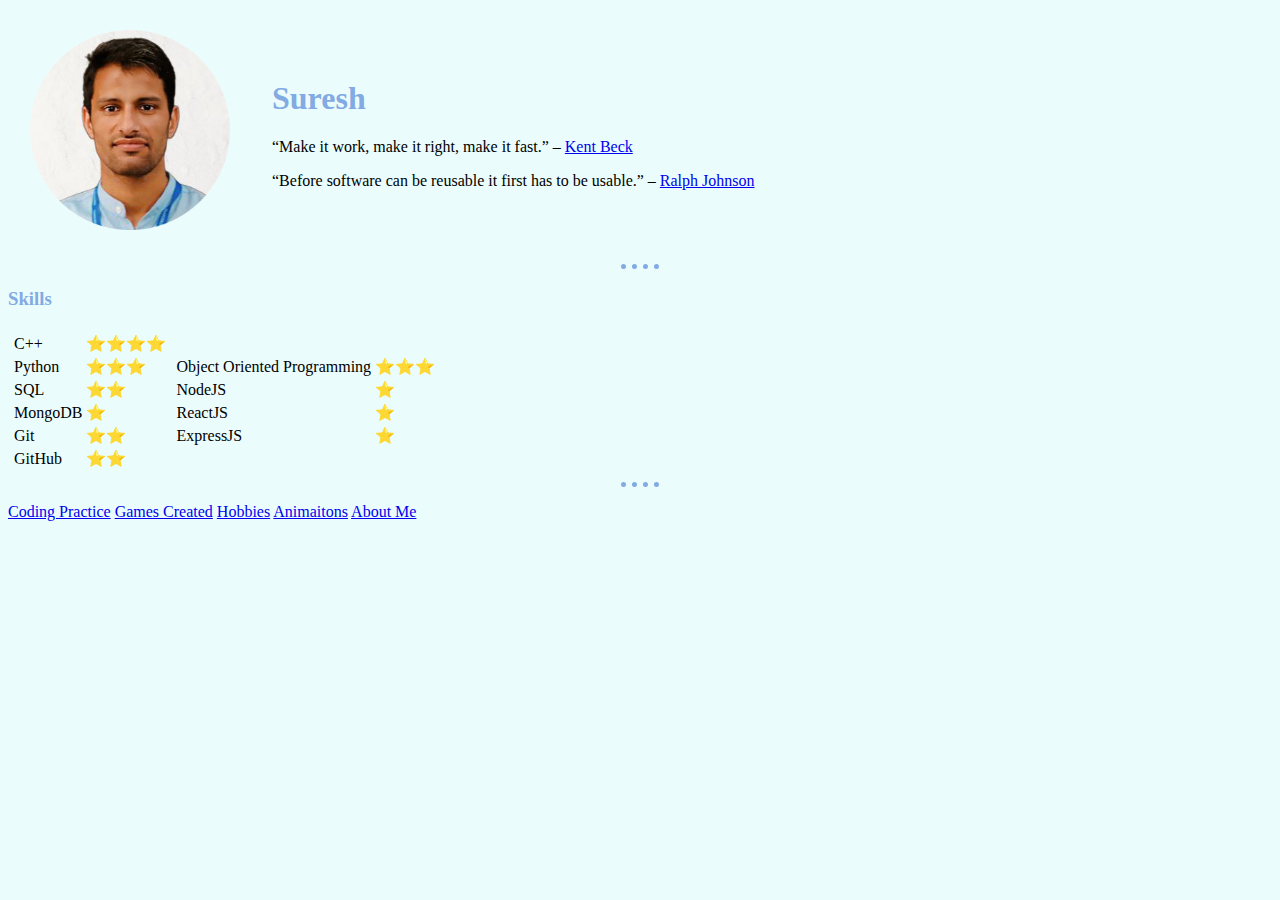
<file: index.html>
<!DOCTYPE html>
<html>
<head>
  <meta charset="utf-8">
  <meta name="viewport" content="width=device-width, initial-scale=1">
  <title>Suresh's Home</title>
  <link rel="stylesheet" type="text/css" href="css/style.css">
  <link rel="icon" href="images/favicon.ico" type="image/x-icon" />
</head>
<body>

  <table cellpadding="20px">
    <tr>
      <td>
        <img src="images/suresh.png" width="200rem" height="200rem">
      </td>
      <td>
        <h1>Suresh</h1>
        <p>“Make it work, make it right, make it fast.” – <a href="https://en.wikipedia.org/wiki/Kent_Beck" target="blank">Kent Beck</a></p>
        <p>“Before software can be reusable it first has to be usable.” – <a href="https://en.wikipedia.org/wiki/Ralph_Johnson_(computer_scientist)" target="blank">Ralph Johnson</a></p>
        <!-- <p>I'm an aspiring coder and web developer. I love coding, gaming, singing, dancing, instrument playing, sketching, painting and writing.</p> -->
      </td>
    </tr>
  </table>
  <hr>

  <!-- <h3>Work Experience</h3> -->
  <!-- <table cellpadding="20px" style="border-collapse: collapse;"> -->
    <!-- <thead> -->
      <!-- <tr> -->
        <!-- <th>Year</th> -->
        <!-- <th>Profile</th> -->
      <!-- </tr> -->
    <!-- </thead> -->
    <!-- <tbody> -->
      <!-- <tr> -->
        <!-- <td>2010-13</td> -->
        <!-- <td>Front-end Developer, worked with HTML, CSS, JavaScript</td> -->
      <!-- </tr> -->
      <!-- <tr> -->
        <!-- <td>2013-14</td> -->
        <!-- <td>Front-end Senior Developer, worked with ReactJS, ExpressJS</td> -->
      <!-- </tr> -->
      <!-- <tr> -->
        <!-- <td>2014</td> -->
        <!-- <td>Full-stack Developer, worked with NodeJS, MonogDB, PostgreSQL, MySQL</td> -->
      <!-- </tr> -->
    <!-- </tbody> -->
  <!-- </table> -->
  <!-- <hr> -->

  <h3>Skills</h3>
  <table>
    <tr>
      <td>
        <table>
          <!-- <caption>Table1</caption> -->
          <tr> <td>C++</td> <td>⭐⭐⭐⭐</td> </tr>
          <tr> <td>Python</td> <td>⭐⭐⭐</td> </tr>
          <tr> <td>SQL</td> <td>⭐⭐</td> </tr>
          <tr> <td>MongoDB</td> <td>⭐</td> </tr>
          <tr> <td>Git</td> <td>⭐⭐</td> </tr>
          <tr> <td>GitHub</td> <td>⭐⭐</td> </tr>
        </table>
      </td>
      <td>
        <table>
          <!-- <caption>Table2</caption> -->
          <tr> <td>Object Oriented Programming</td> <td>⭐⭐⭐</td> </tr>
          <tr> <td>NodeJS</td> <td>⭐</td> </tr>
          <tr> <td>ReactJS</td> <td>⭐</td> </tr>
          <tr> <td>ExpressJS</td> <td>⭐</td> </tr>
          <!-- <tr> <td>InDesign</td> <td>⭐</td> </tr> -->
          <!-- <tr> <td>Unity</td> <td>⭐</td> </tr> -->
          <!-- <tr> <td>Premiere Pro</td> <td>⭐</td> </tr> -->
        </table>
      </td>
    </tr>
  </table>
  <hr>

  <p>
    <a href="coding_practice.html">Coding Practice</a>
    <a href="games_created.html">Games Created</a>
    <a href="hobbies.html">Hobbies</a>
    <a href="animations.html">Animaitons</a>
    <a href="about_me.html">About Me</a>
  </p>

</body>
</html>
</file>
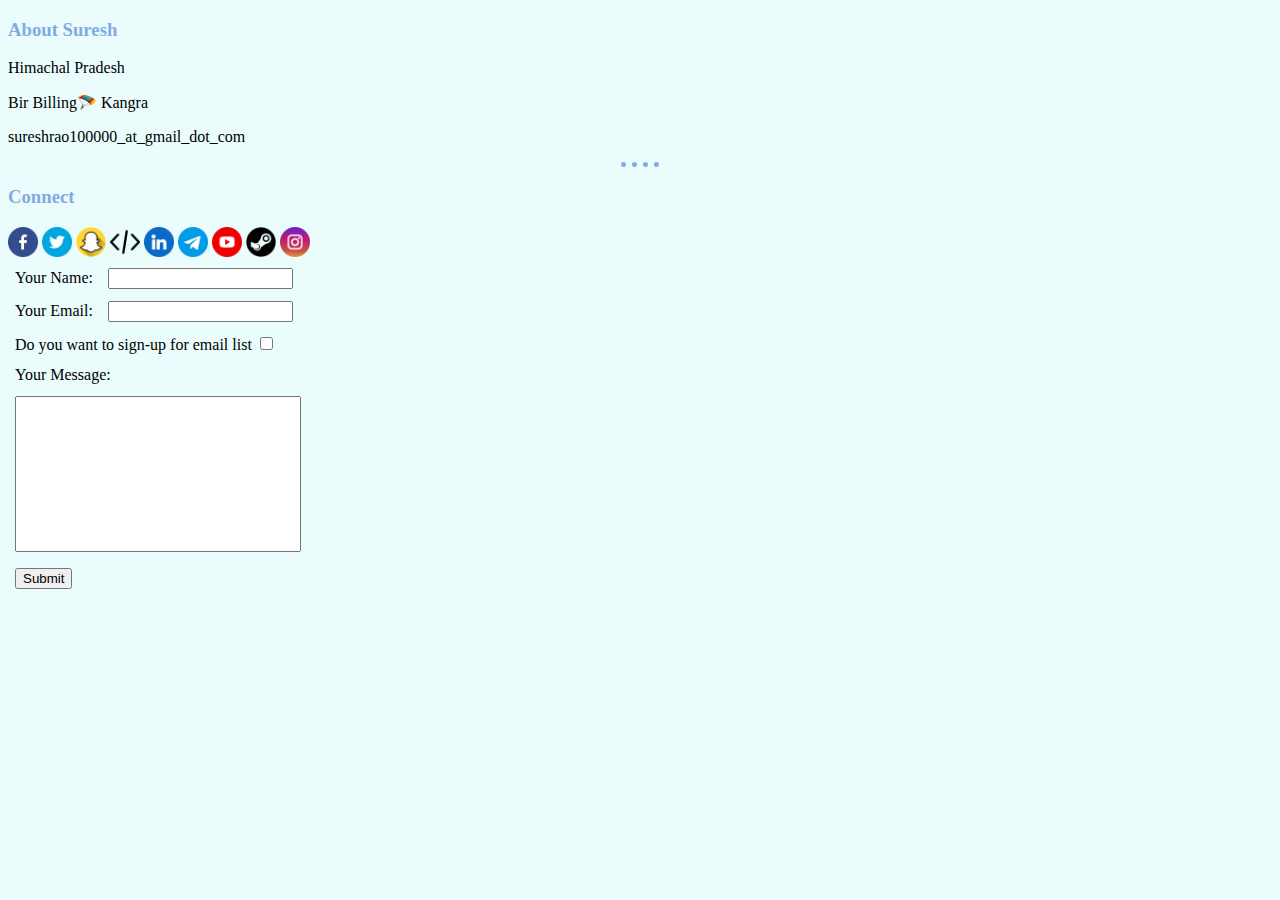
<file: about_me.html>
<!DOCTYPE html>
<html>
<head>
  <meta charset="utf-8">
  <meta name="viewport" content="width=device-width, initial-scale=1">
  <title>About Suresh</title>
  <link rel="stylesheet" type="text/css" href="css/style.css">
  <link rel="icon" href="images/favicon.ico" type="image/x-icon" />
</head>
<body>
  <h3>About Suresh</h3>
  <p>Himachal Pradesh</p>
  <p>Bir Billing🪂 Kangra</p>
  <p>sureshrao100000_at_gmail_dot_com</p>
  <hr>

  <h3>Connect</h3>
  <div class="no-decorations">
    <a href="https://fb.com/shhotu010" target="blank"> <img src="images/social-media/facebook.png" height="30rem"> </a>
    <a href="https://twitter.com/shhotu010" target="blank"> <img src="images/social-media/twitter.png" height="30rem"> </a>
    <a href="https://snapchat.com/shhotu000" target="blank"> <img src="images/social-media/snapchat.png" height="30rem"> </a>
    <a href="https://leetcode.com/shhotu010" target="blank"> <img src="images/social-media/leetcode.png" height="30rem"> </a>
    <a href="https://linkedin.com/in/shhotu010" target="blank"> <img src="images/social-media/linkedin.png" height="30rem"> </a>
    <a href="https://telegram.org/shhotu010" target="blank"> <img src="images/social-media/telegram.png" height="30rem"> </a>
    <a href="https://youtube.com/@shhotu010" target="blank"> <img src="images/social-media/youtube.png" height="30rem"> </a>
    <a href="https://steam.com/shhotu010" target="blank"> <img src="images/social-media/steam.png" height="30rem"> </a>
    <a href="https://instagram.com/shhotu010" target="blank"> <img src="images/social-media/instagram.png" height="30rem"> </a>
  </div>



  <form class="" action="mailto:shhotu010@gmail.com" method="post" enctype="text/plain">
    <table cellpadding="5px">
      <tr>
        <td>
          <label for="userName">Your Name:</label>
        </td>
        <td>
          <input type="text" name="userName" id="userName">
        </td>
      </tr>
      <tr>
        <td>
          <label for="userEmail">Your Email:</label>
        </td>
        <td>
          <input type="email" name="userEmail" id="userEmail">
        </td>
      </tr>
      <tr>
        <td colspan="2">
          <label for="subscribe">Do you want to sign-up for email list</label>
          <input type="checkbox" name="subscribe" id="subscribe">
        </td>
      </tr>
      <tr>
        <td colspan="2">
          <label for="userMessage">Your Message:</label>
        </td>
      </tr>
      <tr>
        <td colspan="2">
          <textarea name="userMessage" id="userMessage" rows="10" cols="33" style="resize: none;"></textarea>
        </td>
      </tr>
      <tr>
        <td colspan="2">
          <input type="submit" name="save">
        </td>
      </tr>
    </table>
  </form>

</body>
</html>
</file>
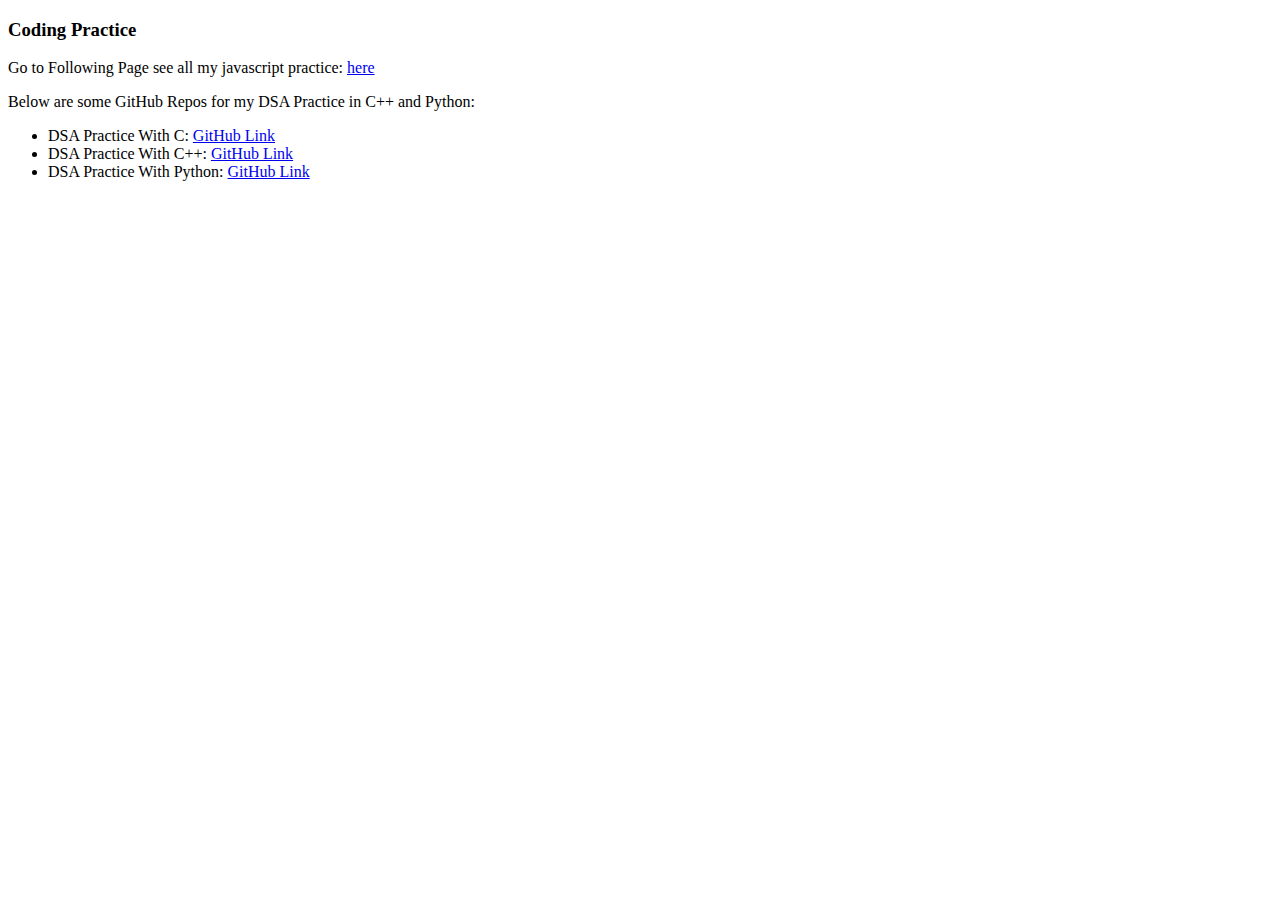
<file: coding_practice.html>
<!DOCTYPE html>
<html>
<head>
  <meta charset="utf-8">
  <meta name="viewport" content="width=device-width, initial-scale=1">
  <title>DSA Practice</title>
  <link rel="icon" href="images/favicon.ico" type="image/x-icon" />
</head>
<body>
  <h3>Coding Practice</h3>
  <p>
    Go to Following Page see all my javascript practice: <a href="https://shhotu010.github.io/javascript_mini_projects/">here</a>
  </p>

  <p>Below are some GitHub Repos for my DSA Practice in C++ and Python:</p>
  <ul>
    <li>DSA Practice With C: <a href="https://github.com/shhotu010/dsa_with_c">GitHub Link</a></li>
    <li>DSA Practice With C++: <a href="https://github.com/shhotu010/dsa_with_cpp">GitHub Link</a></li>
    <li>DSA Practice With Python: <a href="https://github.com/shhotu010/dsa_with_python">GitHub Link</a></li>
  </ul>
</body>
</html>
</file>
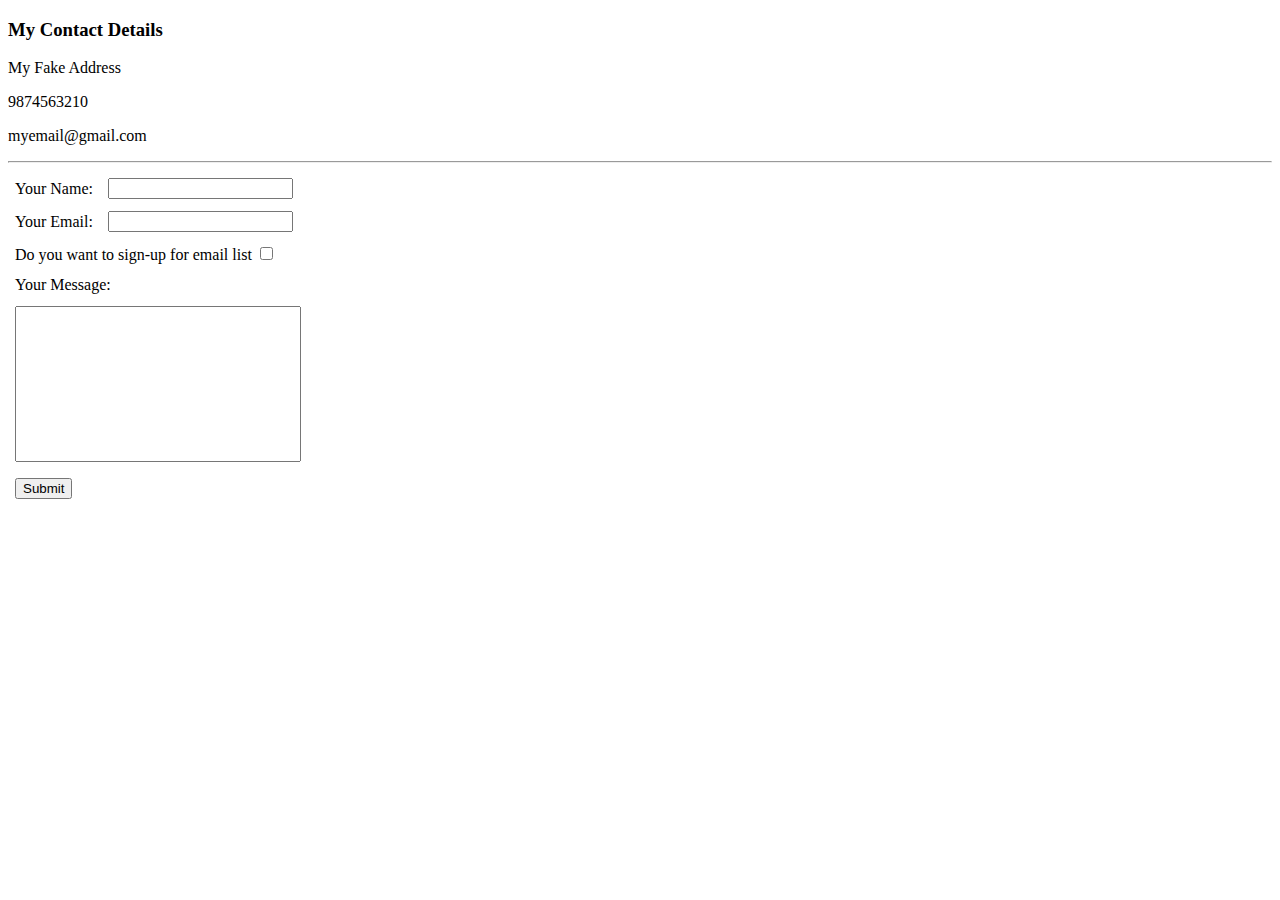
<file: contact_me.html>
<!DOCTYPE html>
<html>
<head>
  <meta charset="utf-8">
  <meta name="viewport" content="width=device-width, initial-scale=1">
  <title>Contact Me</title>
</head>
<body>
  <h3>My Contact Details</h3>
  <p>My Fake Address</p>
  <p>9874563210</p>
  <p>myemail@gmail.com</p>
  <hr>

  <form class="" action="mailto:shhotu010@gmail.com" method="post" enctype="text/plain">
    <table cellpadding="5px">
      <tr>
        <td>
          <label for="userName">Your Name:</label>
        </td>
        <td>
          <input type="text" name="userName" id="userName">
        </td>
      </tr>
      <tr>
        <td>
          <label for="userEmail">Your Email:</label>
        </td>
        <td>
          <input type="email" name="userEmail" id="userEmail">
        </td>
      </tr>
      <tr>
        <td colspan="2">
          <label for="subscribe">Do you want to sign-up for email list</label>
          <input type="checkbox" name="subscribe" id="subscribe">
        </td>
      </tr>
      <tr>
        <td colspan="2">
          <label for="userMessage">Your Message:</label>
        </td>
      </tr>
      <tr>
        <td colspan="2">
          <textarea name="userMessage" id="userMessage" rows="10" cols="33" style="resize: none;"></textarea>
        </td>
      </tr>
      <tr>
        <td colspan="2">
          <input type="submit" name="save">
        </td>
      </tr>
    </table>
  </form>

</body>
</html>
</file>
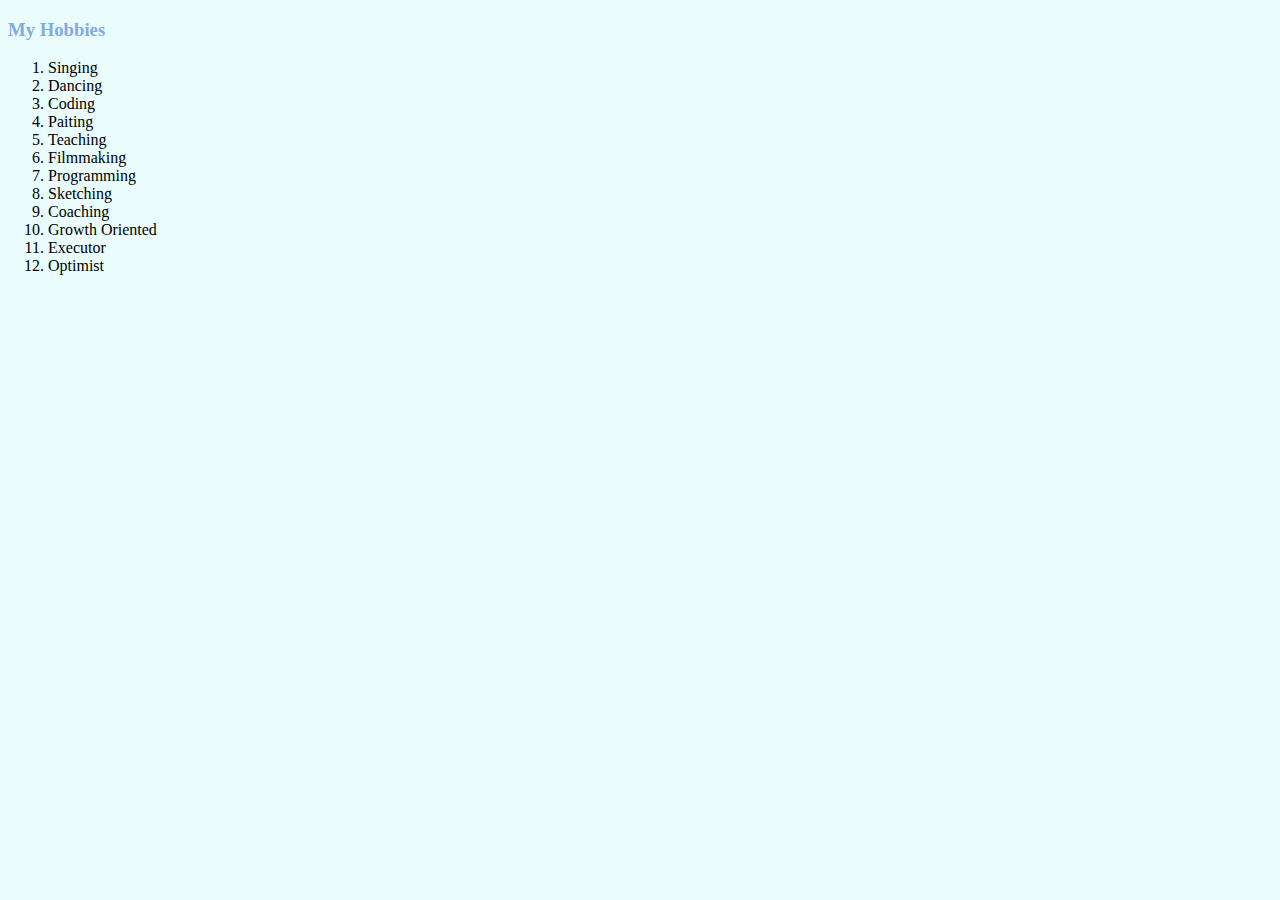
<file: hobbies.html>
<!DOCTYPE html>
<html>
<head>
  <meta charset="utf-8">
  <meta name="viewport" content="width=device-width, initial-scale=1">
  <title>Suresh's Hobbies</title>
  <link rel="stylesheet" type="text/css" href="css/style.css">
  <link rel="icon" href="images/favicon.ico" type="image/x-icon" />
</head>
<body>
  <h3>My Hobbies</h3>
  <ol>
    <li>Singing</li>
    <li>Dancing</li>
    <li>Coding</li>
    <li>Paiting</li>
    <li>Teaching</li>
    <li>Filmmaking</li>
    <li>Programming</li>
    <li>Sketching</li>
    <li>Coaching</li>

    <li>Growth Oriented</li>
    <li>Executor</li>
    <li>Optimist</li>
  </ol>
</body>
</html>
</file>
<file: css/style.css>
body{
  background-color: #EAFDFC;
}

h1, h3{
  color: #82AAE3;
}

.no-decorations a{
     text-decoration: none;
     color: inherit;
 }

hr{
  border-style: none;
  border-top: 5px dotted #82AAE3;
  width: 3%;
}

.no-decorations{
  text-decoration: none;
}
</file>
